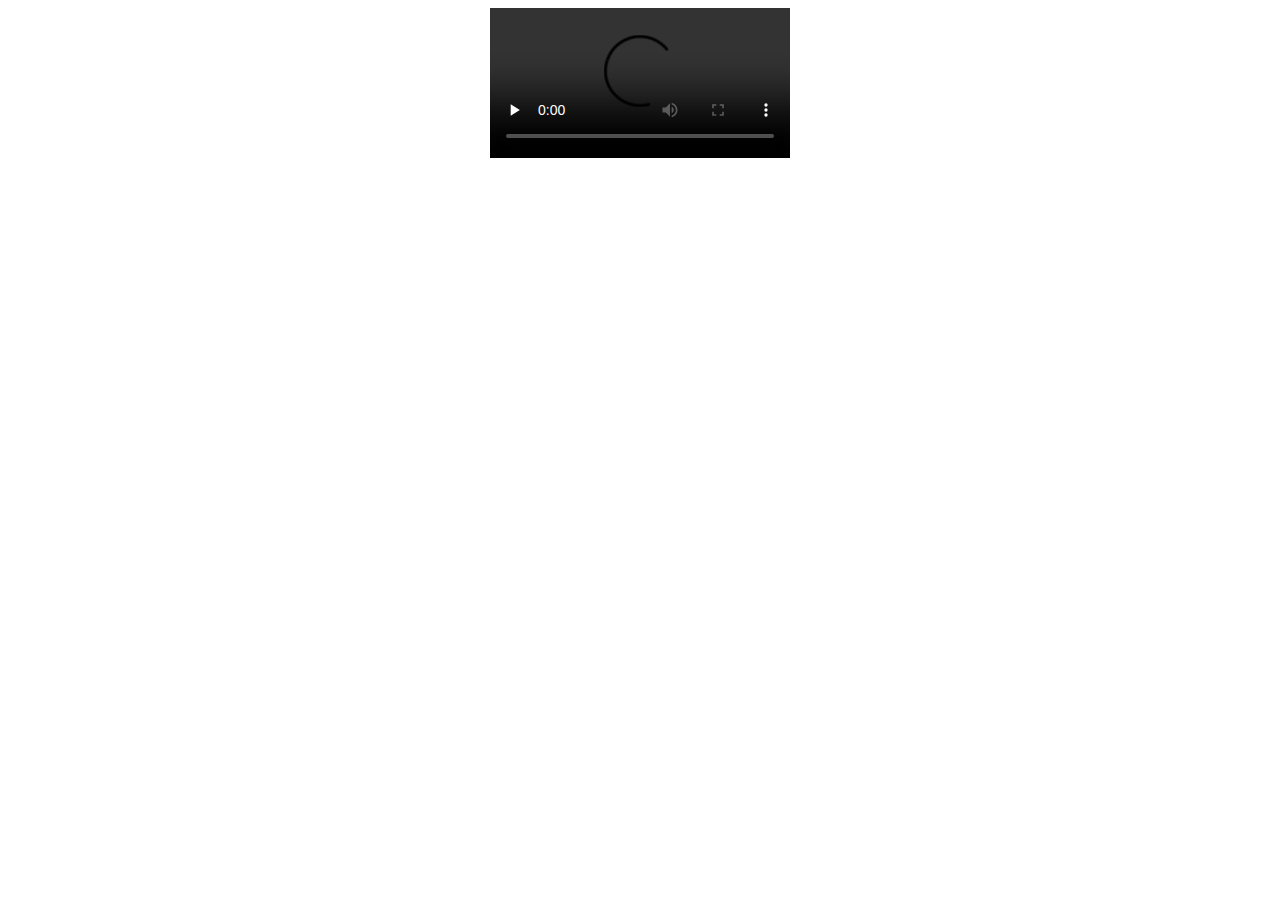
<file: frontend/index.html>
<html>
	<head>
		<title>Someone Plays Pokemon</title>

		<link rel="stylesheet" type="text/css" href="./css/layout.css">
	</head>
	<body>
		<div id="wrapper">
			<video controls preload="none" autoplay="autoplay" autobuffer id="video">
				<source src="video.webm" type="video/webm">
				<p>Your browser does not support WebM video.</p>
			</video>
		</div>
	</body>
</html>
</file>
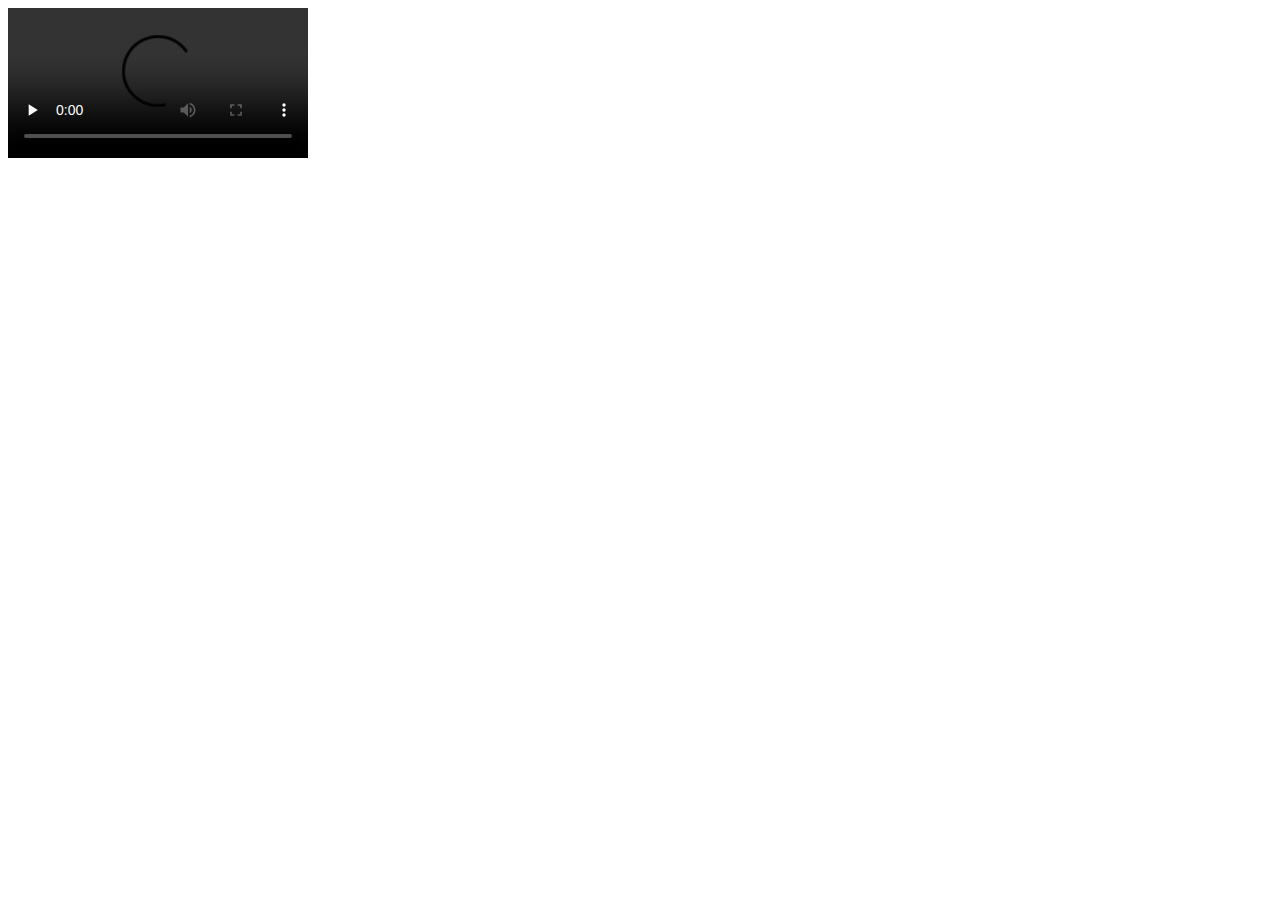
<file: frontend/base/index.html>
<html>
	<head>
		<title>Streaming</title>
	</head>
	<body>
		<video controls preload="none" autoplay="autoplay" autobuffer id="video">
			<source src="video.webm" type="video/webm">
			<p>Your browser does not support WebM video.</p>
		</video>
	</body>
</html>
</file>
<file: frontend/css/layout.css>
#wrapper {
	width: 100%;

	text-align: center;
}
</file>
